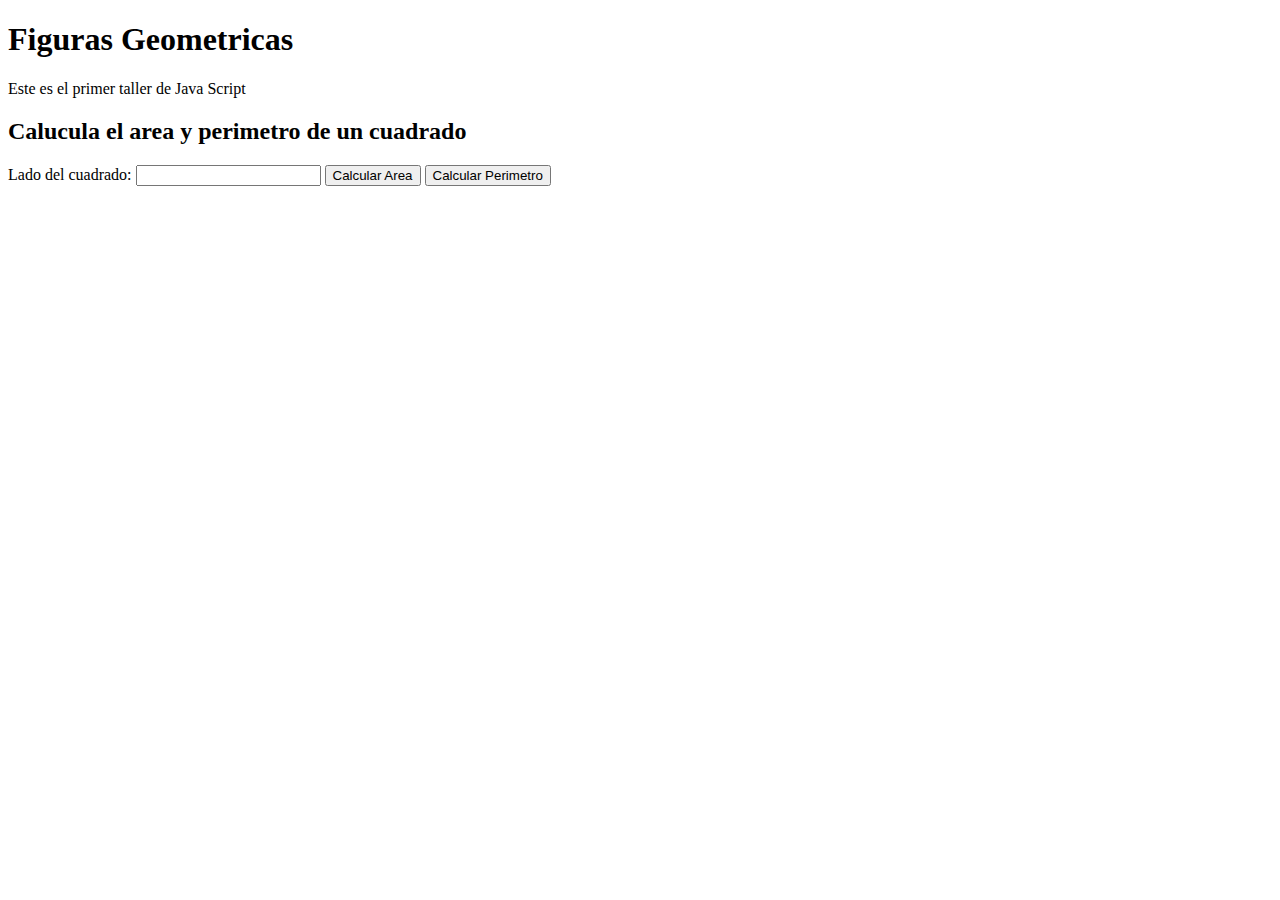
<file: Cuadrado.html>
<!DOCTYPE html>
<html lang="en">

<head>
    <meta charset="UTF-8">
    <meta http-equiv="X-UA-Compatible" content="IE=edge">
    <meta name="viewport" content="width=device-width, initial-scale=1.0">
    <title>Super calculadora</title>
</head>

<body>

    <header>
        <h1>
            Figuras Geometricas
        </h1>
        <p>Este es el primer taller de Java Script</p>
    </header>
    <section>
        <h2>Calucula el area y perimetro de un cuadrado</h2>
        <form action="">

            <label for="InputCuadrado">Lado del cuadrado: </label>
            <input id = "InputCuadrado" type="number">
            <button type="button" onclick="AreaCua()">
                Calcular Area
            </button>
            <button type="button" onclick="PerimetroCu()">
                Calcular Perimetro
            </button>
        </form>
    </section>

    <script src="./figuras.js"></script>
</body>

</html>
</file>
